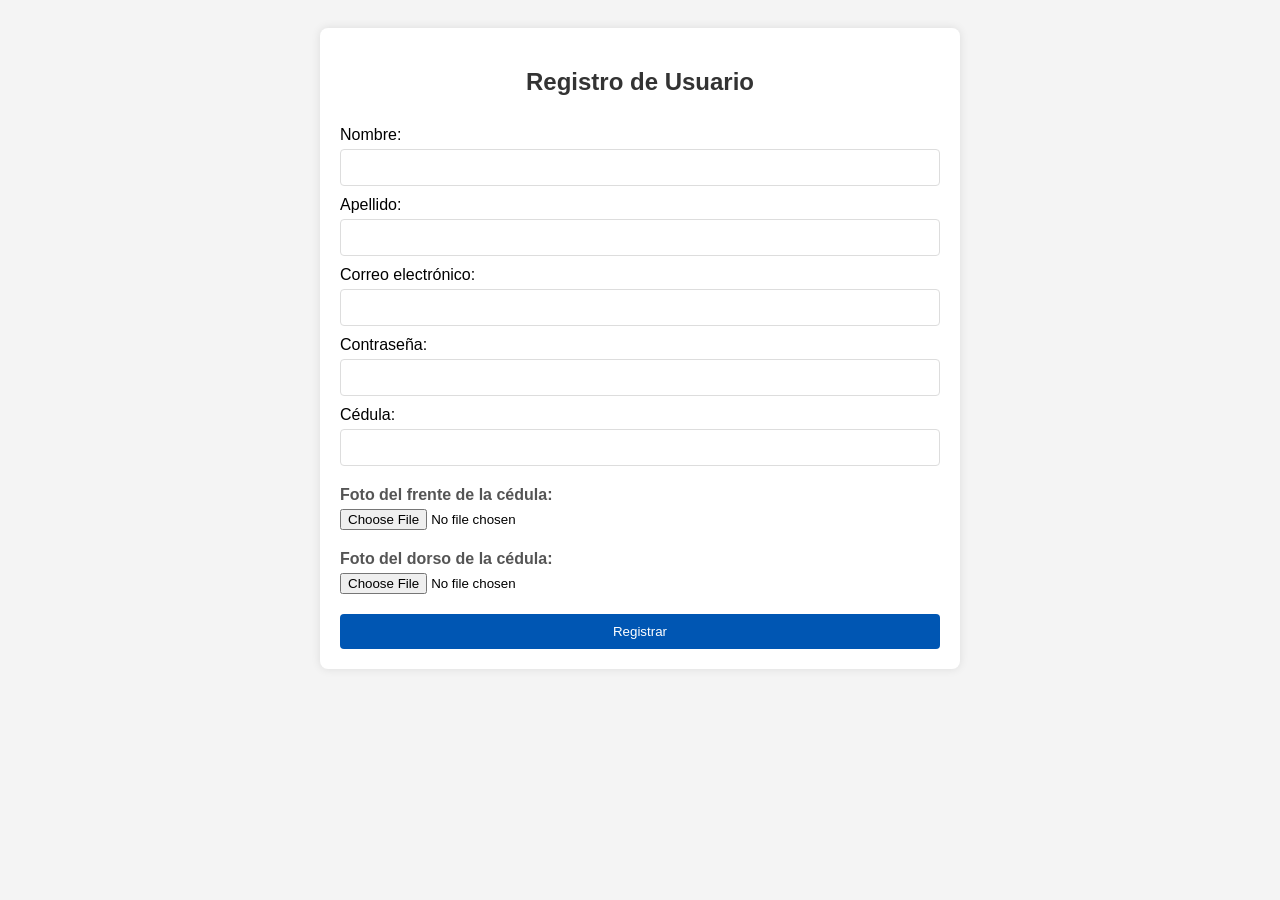
<file: index.html>
<!DOCTYPE html>
<html lang="es">
<head>
    <meta charset="UTF-8">
    <title>Registro de Usuario</title>
    <style>
        body {
            font-family: Arial, sans-serif;
            background-color: #f4f4f4;
            padding: 20px;
        }
        .container {
            max-width: 600px;
            margin: auto;
            background: #fff;
            padding: 20px;
            border-radius: 8px;
            box-shadow: 0 0 10px rgba(0, 0, 0, 0.1);
        }
        h2 {
            text-align: center;
            color: #333;
        }
        form {
            display: flex;
            flex-direction: column;
        }
        label {
            margin-top: 10px;
        }
        input[type=text], input[type=email], input[type=password], select {
            padding: 10px;
            margin-top: 5px;
            border: 1px solid #ddd;
            border-radius: 4px;
            width: 100%;
            box-sizing: border-box;
        }
        input[type=file] {
            margin-top: 5px;
        }
        .foto-label {
            margin-top: 20px;
            font-weight: bold;
            color: #555;
        }
        button[type=submit] {
            background-color: #0056b3;
            color: white;
            padding: 10px 20px;
            border: none;
            border-radius: 4px;
            cursor: pointer;
            margin-top: 20px;
        }
        button[type=submit]:hover {
            background-color: #004494;
        }
    </style>
</head>
<body>
    <div class="container">
        <h2>Registro de Usuario</h2>
        <form action="registro.php" method="post" enctype="multipart/form-data">
            <label for="nombre">Nombre:</label>
            <input type="text" id="nombre" name="nombre" required>

            <label for="apellido">Apellido:</label>
            <input type="text" id="apellido" name="apellido" required>

            <label for="correo">Correo electrónico:</label>
            <input type="email" id="correo" name="correo" required>

            <label for="contraseña">Contraseña:</label>
            <input type="password" id="contraseña" name="contraseña" required>

            <label for="cedula">Cédula:</label>
            <input type="text" id="cedula" name="cedula" required>

            <label for="foto1" class="foto-label">Foto del frente de la cédula:</label>
            <input type="file" id="foto1" name="foto1" required>

            <label for="foto2" class="foto-label">Foto del dorso de la cédula:</label>
            <input type="file" id="foto2" name="foto2" required>

            <button type="submit">Registrar</button>
        </form>
    </div>
</body>
</html>
</file>
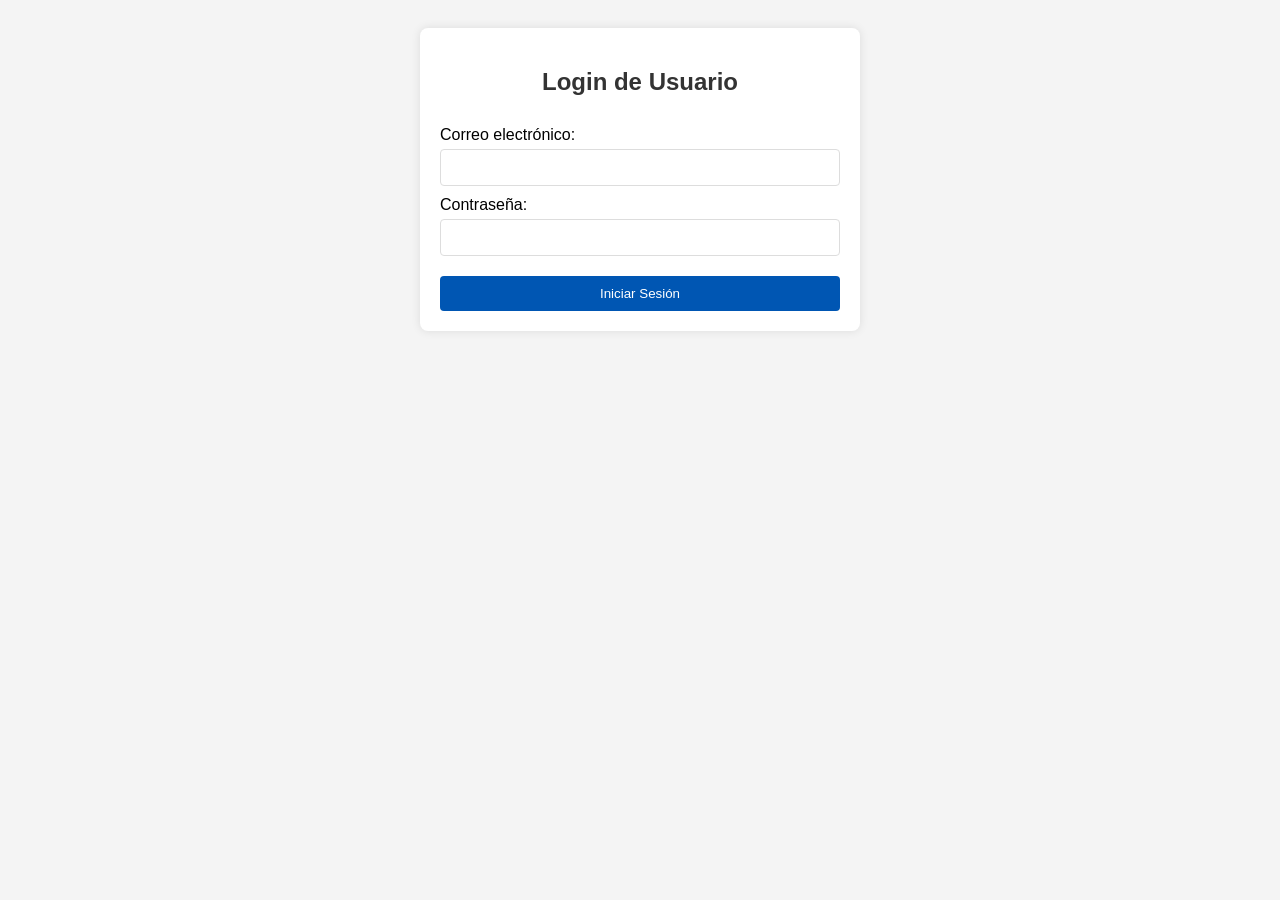
<file: login.html>
<!DOCTYPE html>
<html lang="es">
<head>
    <meta charset="UTF-8">
    <title>Login de Usuario</title>
    <style>
        body {
            font-family: Arial, sans-serif;
            background-color: #f4f4f4;
            padding: 20px;
        }
        .container {
            max-width: 400px;
            margin: auto;
            background: #fff;
            padding: 20px;
            border-radius: 8px;
            box-shadow: 0 0 10px rgba(0, 0, 0, 0.1);
        }
        h2 {
            text-align: center;
            color: #333;
        }
        form {
            display: flex;
            flex-direction: column;
        }
        label {
            margin-top: 10px;
        }
        input[type=email], input[type=password] {
            padding: 10px;
            margin-top: 5px;
            border: 1px solid #ddd;
            border-radius: 4px;
            width: 100%;
            box-sizing: border-box;
        }
        button[type=submit] {
            background-color: #0056b3;
            color: white;
            padding: 10px 20px;
            border: none;
            border-radius: 4px;
            cursor: pointer;
            margin-top: 20px;
        }
        button[type=submit]:hover {
            background-color: #004494;
        }
    </style>
</head>
<body>
    <div class="container">
        <h2>Login de Usuario</h2>
        <form action="login.php" method="post">
            <label for="correo">Correo electrónico:</label>
            <input type="email" id="correo" name="correo" required>

            <label for="contraseña">Contraseña:</label>
            <input type="password" id="contraseña" name="contraseña" required>

            <button type="submit">Iniciar Sesión</button>
        </form>
    </div>
</body>
</html>
</file>
